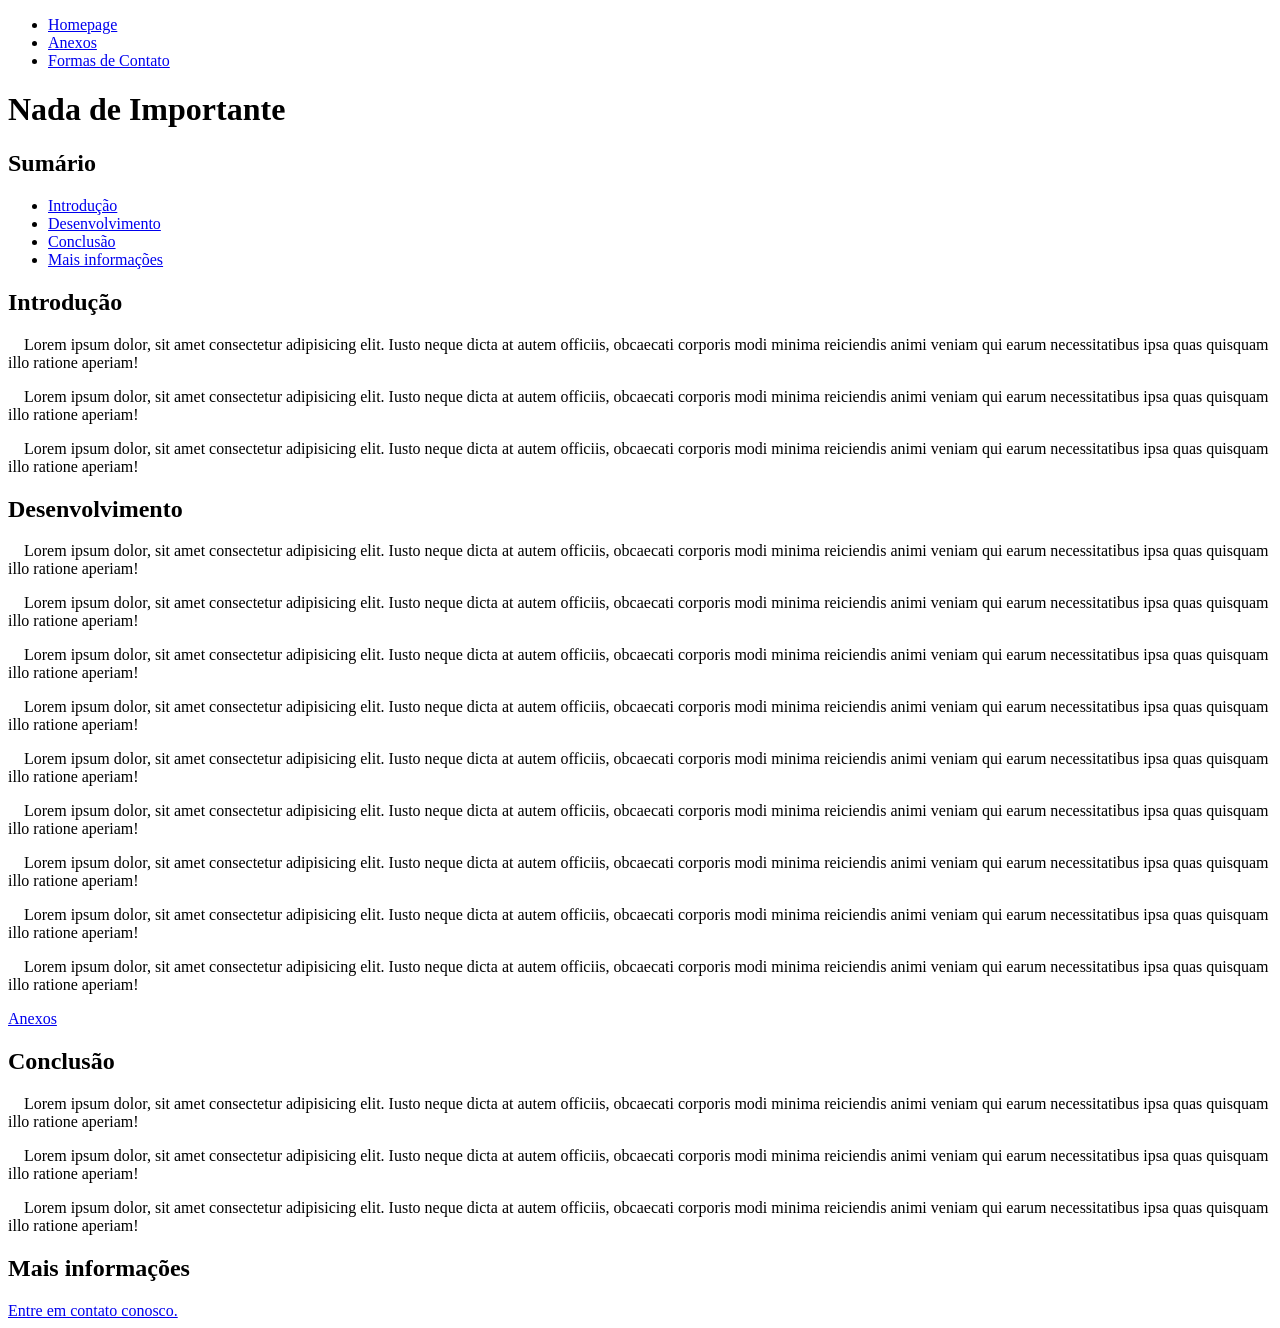
<file: HTML/Exercício de navegação/index.html>
<!DOCTYPE html>
<html lang="en">
<head>
    <meta charset="UTF-8">
    <meta http-equiv="X-UA-Compatible" content="IE=edge">
    <meta name="viewport" content="width=device-width, initial-scale=1.0">
    <title>Homepage</title>
</head>
<body>
    <nav>
        <ul>
            <li>
                <a href="index.html">Homepage</a>
            </li>
            <li>
                <a href="files/images.html">Anexos</a>
            </li>
            <li>
                <a href="contact.html"> Formas de Contato</a>
            </li>
        </ul>
    </nav>
    <h1>Nada de Importante</h1>
    <h2>Sumário</h2>
    <ul>
        <li><a href="#intro">Introdução</a></li>
        <li><a href="#body">Desenvolvimento</a></li>
        <li><a href="#resoluction">Conclusão</a></li>
        <li><a href="#more">Mais informações</a></li>
    </ul>
    <h2 id=intro>Introdução</h2>
    <p>&nbsp &nbsp
        Lorem ipsum dolor, sit amet consectetur adipisicing elit. Iusto neque dicta at autem officiis, obcaecati corporis modi minima reiciendis animi veniam qui earum necessitatibus ipsa quas quisquam illo ratione aperiam!</p>
    <p>&nbsp &nbsp
        Lorem ipsum dolor, sit amet consectetur adipisicing elit. Iusto neque dicta at autem officiis, obcaecati corporis modi minima reiciendis animi veniam qui earum necessitatibus ipsa quas quisquam illo ratione aperiam!</p> 
    <p>&nbsp &nbsp
        Lorem ipsum dolor, sit amet consectetur adipisicing elit. Iusto neque dicta at autem officiis, obcaecati corporis modi minima reiciendis animi veniam qui earum necessitatibus ipsa quas quisquam illo ratione aperiam!</p>
    <h2 id="body">Desenvolvimento</h2>
    <p>&nbsp &nbsp
        Lorem ipsum dolor, sit amet consectetur adipisicing elit. Iusto neque dicta at autem officiis, obcaecati corporis modi minima reiciendis animi veniam qui earum necessitatibus ipsa quas quisquam illo ratione aperiam!</p>
    <p>&nbsp &nbsp
        Lorem ipsum dolor, sit amet consectetur adipisicing elit. Iusto neque dicta at autem officiis, obcaecati corporis modi minima reiciendis animi veniam qui earum necessitatibus ipsa quas quisquam illo ratione aperiam!</p> 
    <p>&nbsp &nbsp
        Lorem ipsum dolor, sit amet consectetur adipisicing elit. Iusto neque dicta at autem officiis, obcaecati corporis modi minima reiciendis animi veniam qui earum necessitatibus ipsa quas quisquam illo ratione aperiam!</p>
    <p>&nbsp &nbsp
        Lorem ipsum dolor, sit amet consectetur adipisicing elit. Iusto neque dicta at autem officiis, obcaecati corporis modi minima reiciendis animi veniam qui earum necessitatibus ipsa quas quisquam illo ratione aperiam!</p>
    <p>&nbsp &nbsp
        Lorem ipsum dolor, sit amet consectetur adipisicing elit. Iusto neque dicta at autem officiis, obcaecati corporis modi minima reiciendis animi veniam qui earum necessitatibus ipsa quas quisquam illo ratione aperiam!</p> 
    <p>&nbsp &nbsp
        Lorem ipsum dolor, sit amet consectetur adipisicing elit. Iusto neque dicta at autem officiis, obcaecati corporis modi minima reiciendis animi veniam qui earum necessitatibus ipsa quas quisquam illo ratione aperiam!</p>
    <p>&nbsp &nbsp
        Lorem ipsum dolor, sit amet consectetur adipisicing elit. Iusto neque dicta at autem officiis, obcaecati corporis modi minima reiciendis animi veniam qui earum necessitatibus ipsa quas quisquam illo ratione aperiam!</p>
    <p>&nbsp &nbsp
        Lorem ipsum dolor, sit amet consectetur adipisicing elit. Iusto neque dicta at autem officiis, obcaecati corporis modi minima reiciendis animi veniam qui earum necessitatibus ipsa quas quisquam illo ratione aperiam!</p> 
    <p>&nbsp &nbsp
        Lorem ipsum dolor, sit amet consectetur adipisicing elit. Iusto neque dicta at autem officiis, obcaecati corporis modi minima reiciendis animi veniam qui earum necessitatibus ipsa quas quisquam illo ratione aperiam!</p>
    <a href="files/images.html">Anexos</a>
        <h2 id="resoluction">Conclusão</h2>
    <p>&nbsp &nbsp
        Lorem ipsum dolor, sit amet consectetur adipisicing elit. Iusto neque dicta at autem officiis, obcaecati corporis modi minima reiciendis animi veniam qui earum necessitatibus ipsa quas quisquam illo ratione aperiam!</p>
    <p>&nbsp &nbsp
        Lorem ipsum dolor, sit amet consectetur adipisicing elit. Iusto neque dicta at autem officiis, obcaecati corporis modi minima reiciendis animi veniam qui earum necessitatibus ipsa quas quisquam illo ratione aperiam!</p> 
    <p>&nbsp &nbsp
        Lorem ipsum dolor, sit amet consectetur adipisicing elit. Iusto neque dicta at autem officiis, obcaecati corporis modi minima reiciendis animi veniam qui earum necessitatibus ipsa quas quisquam illo ratione aperiam!</p>
    <h2 id="more">Mais informações</h2>
    <a href="contact.html">Entre em contato conosco.</a>
</body>
</html>
</file>
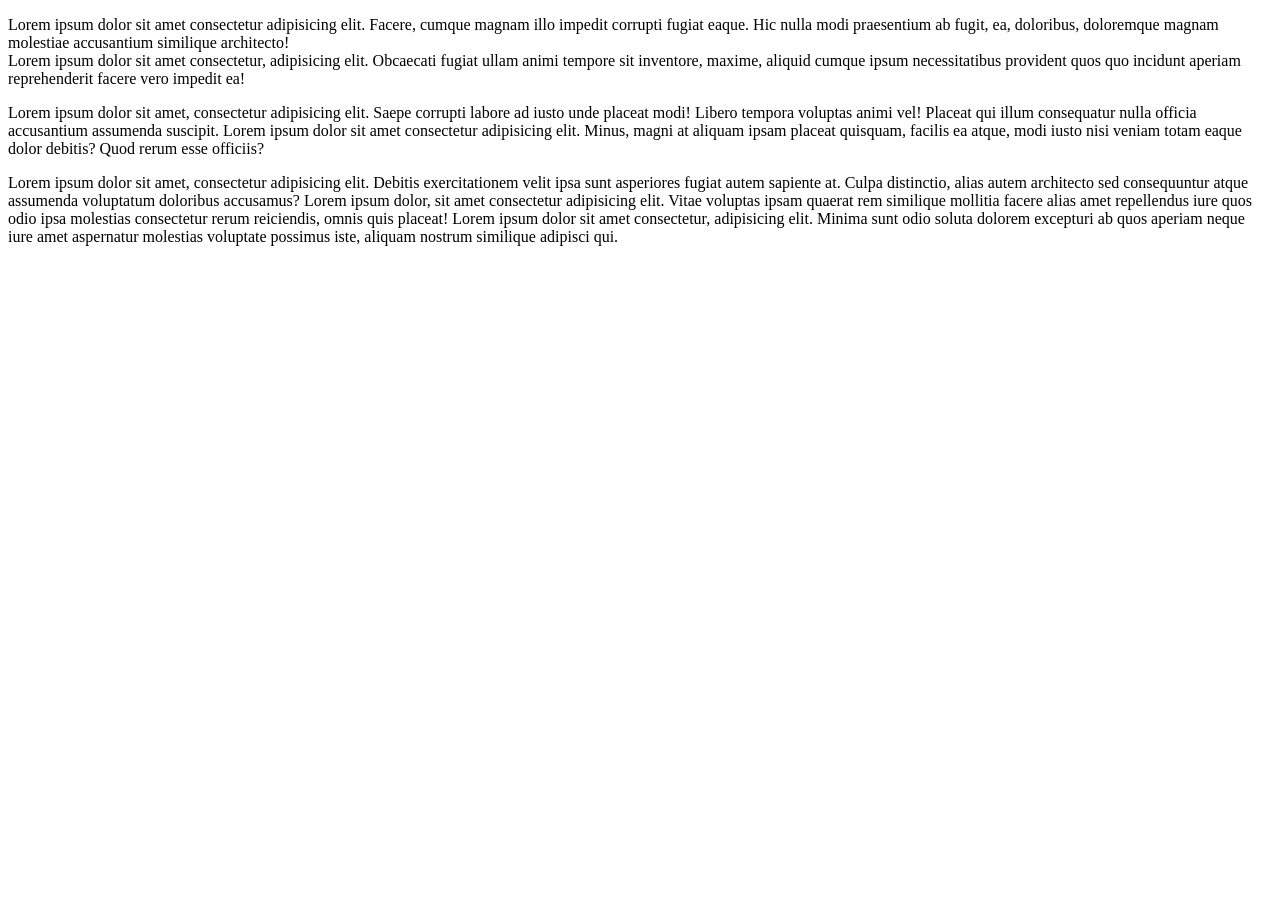
<file: CSS/css no html/fonts.html>
<!DOCTYPE html>
<html lang="en">
<head>
    <meta charset="UTF-8">
    <meta http-equiv="X-UA-Compatible" content="IE=edge">
    <meta name="viewport" content="width=device-width, initial-scale=1.0">
    <title>Fonts and Text-style</title>
    <link rel=”stylesheet” href=”fonts.css”>
</head>
<body>
    <p>
        Lorem ipsum dolor sit amet consectetur adipisicing elit. Facere, cumque magnam illo impedit corrupti fugiat eaque. Hic nulla modi praesentium ab fugit, ea, doloribus, doloremque magnam molestiae accusantium similique architecto!
      <br>
        Lorem ipsum dolor sit amet consectetur, adipisicing elit. Obcaecati fugiat ullam animi tempore sit inventore, maxime, aliquid cumque ipsum necessitatibus provident quos quo incidunt aperiam reprehenderit facere vero impedit ea!
    </p>
    <p>
      Lorem ipsum dolor sit amet, consectetur adipisicing elit. Saepe corrupti labore ad iusto unde placeat modi! Libero tempora voluptas animi vel! Placeat qui illum consequatur nulla officia accusantium assumenda suscipit.
      Lorem ipsum dolor sit amet consectetur adipisicing elit. Minus, magni at aliquam ipsam placeat quisquam, facilis ea atque, modi iusto nisi veniam totam eaque dolor debitis? Quod rerum esse officiis?
    </p>
    <p>
      Lorem ipsum dolor sit amet, consectetur adipisicing elit. Debitis exercitationem velit ipsa sunt asperiores fugiat autem sapiente at. Culpa distinctio, alias autem architecto sed consequuntur atque assumenda voluptatum doloribus accusamus? Lorem ipsum dolor, sit amet consectetur adipisicing elit. Vitae voluptas ipsam quaerat rem similique mollitia facere alias amet repellendus iure quos odio ipsa molestias consectetur rerum reiciendis, omnis quis placeat! Lorem ipsum dolor sit amet consectetur, adipisicing elit. Minima sunt odio soluta dolorem excepturi ab quos aperiam neque iure amet aspernatur molestias voluptate possimus iste, aliquam nostrum similique adipisci qui.
    </p>
</body>
</html>
</file>
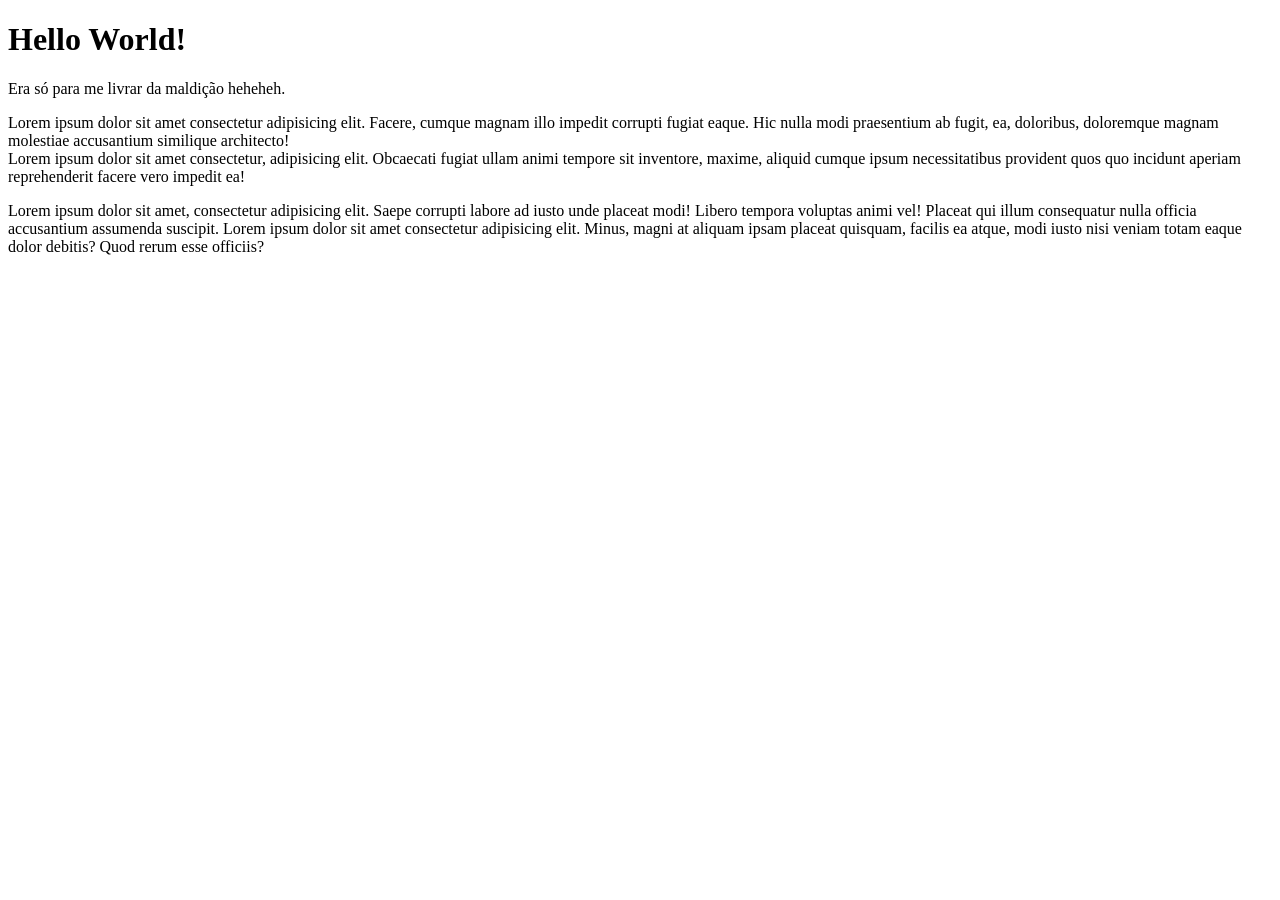
<file: CSS/css no html/teste_css.html>
<!DOCTYPE html>
<html lang="en">
<head>
    <meta charset="UTF-8">
    <meta http-equiv="X-UA-Compatible" content="IE=edge">
    <meta name="viewport" content="width=device-width, initial-scale=1.0">
    <title>Document</title>
    <link rel=”stylesheet” href=”teste_css.css”>
</head>
<body>
    <div class="title">
      <h1> 
        Hello World!
      </h1>
    </div>
    <div class="text">
      <p>
        Era só para me livrar da maldição heheheh.
      </p>
      <p>
        Lorem ipsum dolor sit amet consectetur adipisicing elit. Facere, cumque magnam illo impedit corrupti fugiat eaque. Hic nulla modi praesentium ab fugit, ea, doloribus, doloremque magnam molestiae accusantium similique architecto!
        <br>
        Lorem ipsum dolor sit amet consectetur, adipisicing elit. Obcaecati fugiat ullam animi tempore sit inventore, maxime, aliquid cumque ipsum necessitatibus provident quos quo incidunt aperiam reprehenderit facere vero impedit ea!
      </p>
      <p>
        Lorem ipsum dolor sit amet, consectetur adipisicing elit. Saepe corrupti labore ad iusto unde placeat modi! Libero tempora voluptas animi vel! Placeat qui illum consequatur nulla officia accusantium assumenda suscipit.
        Lorem ipsum dolor sit amet consectetur adipisicing elit. Minus, magni at aliquam ipsam placeat quisquam, facilis ea atque, modi iusto nisi veniam totam eaque dolor debitis? Quod rerum esse officiis?
      </p>
    </div>
</body>
</html>
</file>
